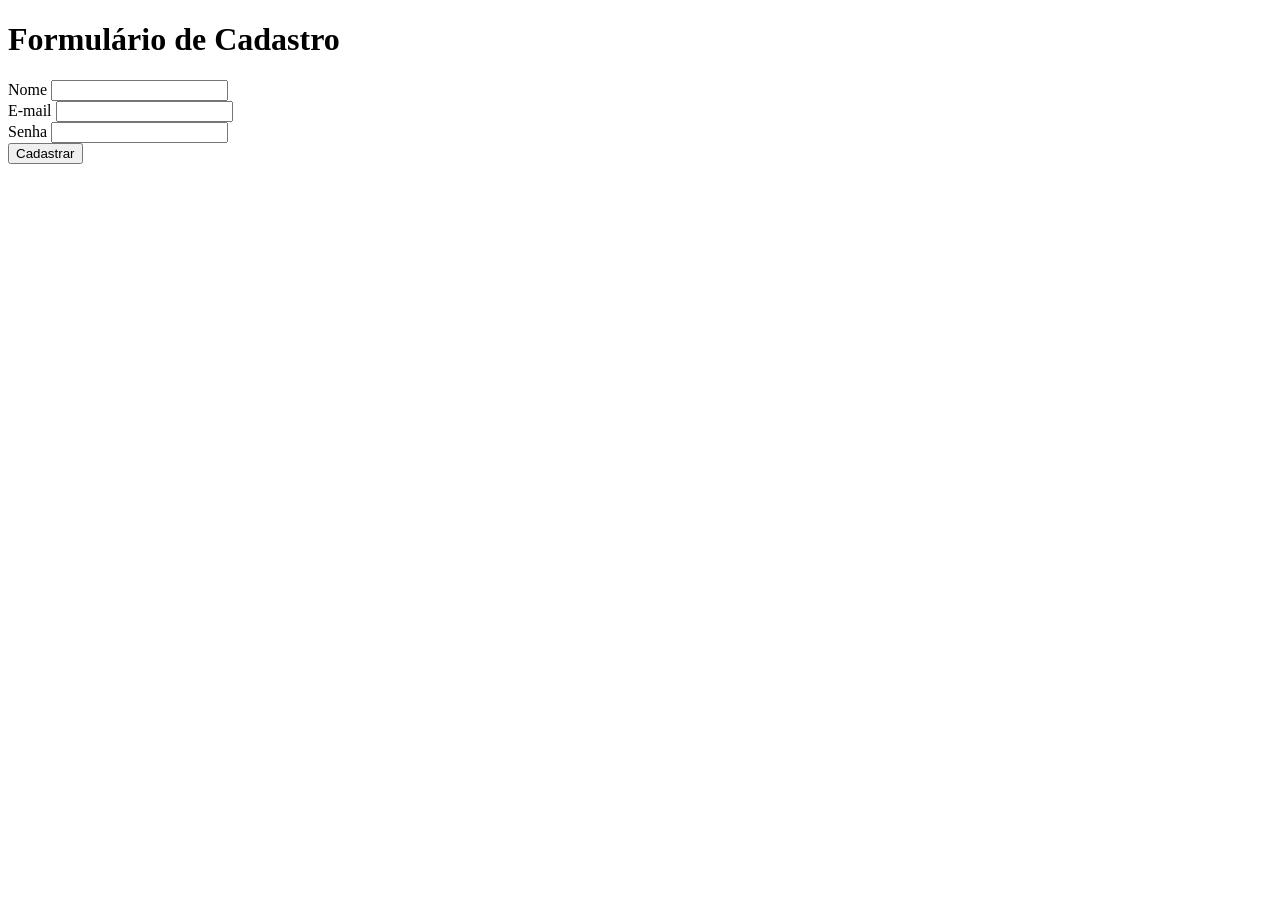
<file: exercicio-html.html>
<!DOCTYPE html>
<html lang="pt-br">
<head>
    <meta charset="UTF-8">
    <meta name="viewport" content="width=device-width, initial-scale=1.0">
    <title>exercício_html</title>
</head>
<body>
    <h1>Formulário de Cadastro</h1>
    <form>
        <label for="nome">Nome</label>
        <input id="nome" type="text" /><br />
        <label for="email">E-mail</label>
        <input id="email" type="email" /><br />
        <label for="pass">Senha</label>
        <input id="pass" type="password" /><br />
        <button type="submit">Cadastrar</button>
    </form>
</body>
</html>
</file>
